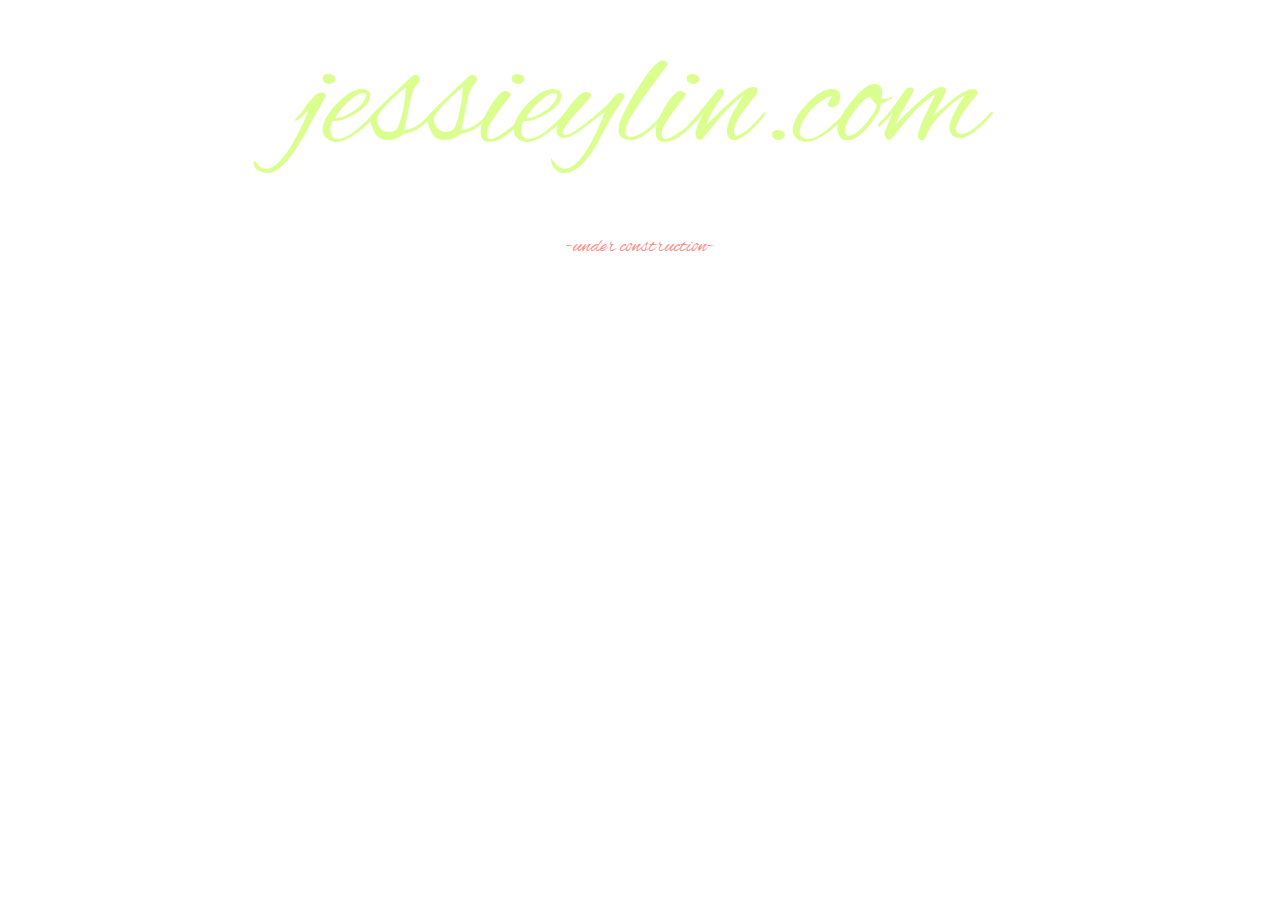
<file: index.html>
<!DOCTYPE html>
<html>
	<head>
		<link href="style.css" rel="Stylesheet" type="text/css" />
	</head>

	<body>
		
		<h1>jessieylin.com</h1>

		<p>-under construction-</p>



		<!--<img src="http://m.c.lnkd.licdn.com/mpr/mpr/shrink_200_200/p/1/000/025/36e/083e3f1.jpg" />
		<p>Aspiring UI/UX designer, leaving the strategy consulting world with an itch to create and act upon insights, and to return to her tech roots.</p>

		<p>Start-up junkie: molded at a experimental college (Olin), refined at a VC-backed biotech (On-Q-ity), and polished at an upstart consulting firm (Scientia Adv).</p>-->
	</body>
</html>
</file>
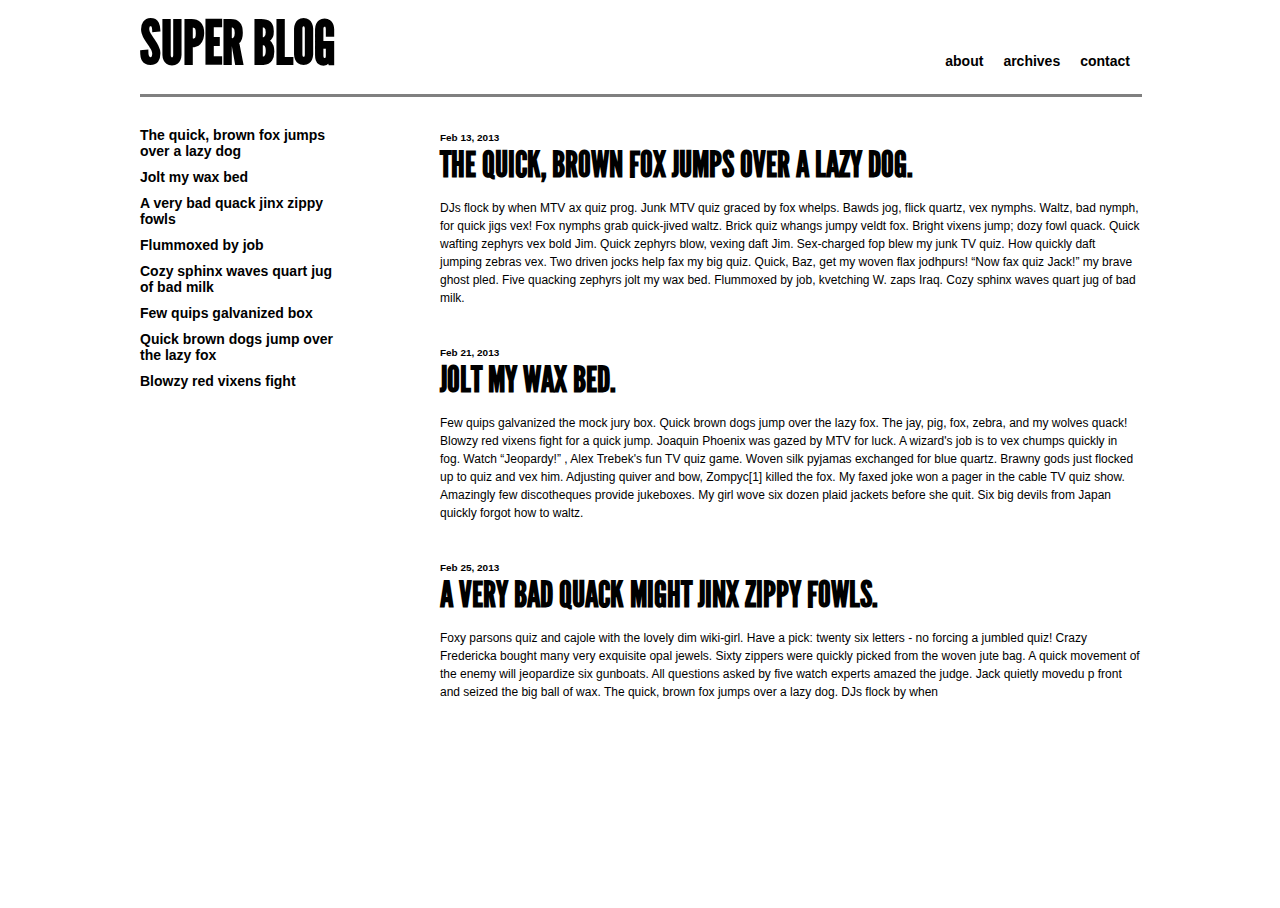
<file: blog/index.html>
<!--Prework: HTML for Blog-->
<!DOCTYPE html>
<html>
<head>
	<link href = "style.css" rel = "Stylesheet" type = "text/css"/>
	<meta name="viewport" content="width=device-width">
</head>

<body>
	<header>
		<h1 id = "title">Super Blog</h1>

		<ul id = "nav" class = "link">
			<li><a href="">contact</a></li>
			<li><a href="">archives</a></li>
			<li><a href="">about</a></li>
		</ul>
	</header>

<hr noshade size=3 width="100%" style="margin-bottom:30px">

<ul class = "sidebar link"> 
	<li><a href="">The quick, brown fox jumps over a lazy dog</a></li>
	<li><a href="">Jolt my wax bed</a></li>
	<li><a href="">A very bad quack jinx zippy fowls</a></li>
	<li><a href="">Flummoxed by job</a></li>
	<li><a href="">Cozy sphinx waves quart jug of bad milk</a></li>
	<li><a href="">Few quips galvanized box</a></li>
	<li><a href="">Quick brown dogs jump over the lazy fox</a></li>
	<li><a href="">Blowzy red vixens fight</a></li>
</ul>

<section id="article-list">
	<article class="post">
		<h5 class="date">Feb 13, 2013</h5>
		<h2 class="post-title">The quick, brown fox jumps over a lazy dog.</h2>
		<p>DJs flock by when MTV ax quiz prog. Junk MTV quiz graced by fox whelps. Bawds jog, flick quartz, vex nymphs. Waltz, bad nymph, for quick jigs vex! Fox nymphs grab quick-jived waltz. Brick quiz whangs jumpy veldt fox. Bright vixens jump; dozy fowl quack. Quick wafting zephyrs vex bold Jim. Quick zephyrs blow, vexing daft Jim. Sex-charged fop blew my junk TV quiz. How quickly daft jumping zebras vex. Two driven jocks help fax my big quiz. Quick, Baz, get my woven flax jodhpurs! &ldquo;Now fax quiz Jack!&rdquo; my brave ghost pled. Five quacking zephyrs jolt my wax bed. Flummoxed by job, kvetching W. zaps Iraq. Cozy sphinx waves quart jug of bad milk.</p>
	</article>

	<article class="post">
		<h5 class="date">Feb 21, 2013</h5>
		<h2 class="post-title">Jolt my wax bed.</h2>
		<p>Few quips galvanized the mock jury box. Quick brown dogs jump over the lazy fox. The jay, pig, fox, zebra, and my wolves quack! Blowzy red vixens fight for a quick jump. Joaquin Phoenix was gazed by MTV for luck. A wizard&#39;s job is to vex chumps quickly in fog. Watch &ldquo;Jeopardy!&rdquo; , Alex Trebek&#39;s fun TV quiz game. Woven silk pyjamas exchanged for blue quartz. Brawny gods just flocked up to quiz and vex him. Adjusting quiver and bow, Zompyc[1] killed the fox. My faxed joke won a pager in the cable TV quiz show. Amazingly few discotheques provide jukeboxes. My girl wove six dozen plaid jackets before she quit. Six big devils from Japan quickly forgot how to waltz.</p>
	</article>

	<article class="post">
		<h5 class="date">Feb 25, 2013</h5>
		<h2 class="post-title">A very bad quack might jinx zippy fowls.</h2>
		<p>Foxy parsons quiz and cajole with the lovely dim wiki-girl. Have a pick: twenty six letters - no forcing a jumbled quiz! Crazy Fredericka bought many very exquisite opal jewels. Sixty zippers were quickly picked from the woven jute bag. A quick movement of the enemy will jeopardize six gunboats. All questions asked by five watch experts amazed the judge. Jack quietly movedu p front and seized the big ball of wax. The quick, brown fox jumps over a lazy dog. DJs flock by when</p>
	</article>
</section>
</body>
</html>
</file>
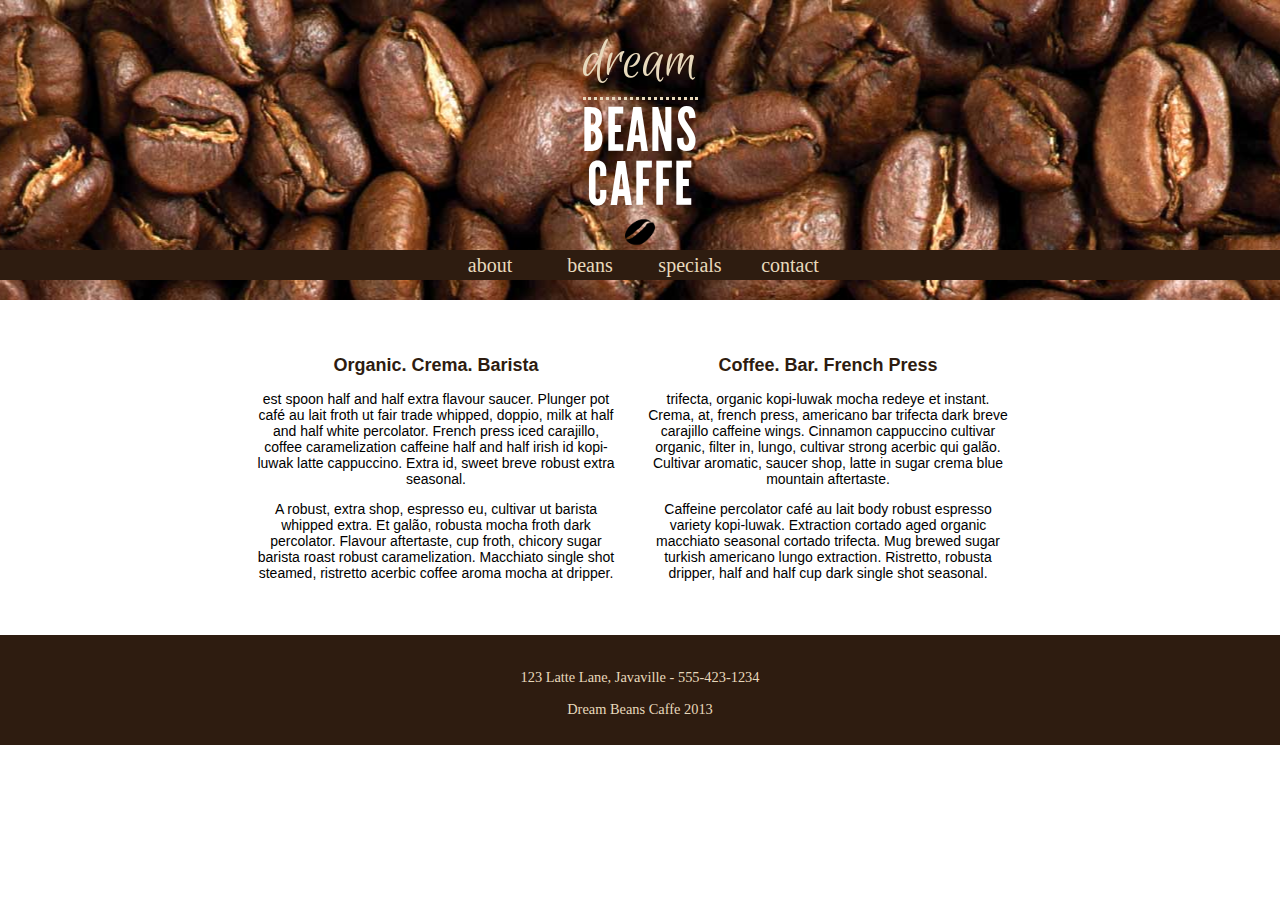
<file: coffee/index.html>
<!--Prework: HTML for Coffee-->
<!DOCTYPE html>
<html>
<head>
	<link href="style.css" rel="Stylesheet" type="text/css" />
	<meta name="viewport" content="width=device-width">
</head>

<body>
	<header>
		<h1 id="title"><span id="dream">dream</span> BEANS CAFFE</h1>
		<img id="icon" src="media/bean.png" style:"width:30px; height:30px">
		<ul id="nav">
			<li><a href="">about</a></li>
			<li><a href="">beans</a></li>
			<li><a href="">specials</a></li>
			<li><a href="">contact</a></li>
		</ul>
	</header>

	<section>
		<article>
			<h2 class="article-title">Organic. Crema. Barista</h2>
			<p>est spoon half and half extra flavour saucer. Plunger pot caf&eacute; au lait froth ut fair trade whipped, doppio, milk at half and half white percolator. French press iced carajillo, coffee caramelization caffeine half and half irish id kopi-luwak latte cappuccino. Extra id, sweet breve robust extra seasonal.</p>
			<p>A robust, extra shop, espresso eu, cultivar ut barista whipped extra. Et gal&atilde;o, robusta mocha froth dark percolator. Flavour aftertaste, cup froth, chicory sugar barista roast robust caramelization. Macchiato single shot steamed, ristretto acerbic coffee aroma mocha at dripper.</p>
		</article>
		
		<article>
			<h2 class="article-title">Coffee. Bar. French Press</h2>
			<p>trifecta, organic kopi-luwak mocha redeye et instant. Crema, at, french press, americano bar trifecta dark breve carajillo caffeine wings. Cinnamon cappuccino cultivar organic, filter in, lungo, cultivar strong acerbic qui gal&atilde;o. Cultivar aromatic, saucer shop, latte in sugar crema blue mountain aftertaste.</p>

			<p>Caffeine percolator caf&eacute; au lait body robust espresso variety kopi-luwak. Extraction cortado aged organic macchiato seasonal cortado trifecta. Mug brewed sugar turkish americano lungo extraction. Ristretto, robusta dripper, half and half cup dark single shot seasonal.</p>
		</article>
	</section>

	<footer>
		<p>123 Latte Lane, Javaville - 555-423-1234</p>
		<p>Dream Beans Caffe 2013</p>
	</footer>
</body>
</html>
</file>
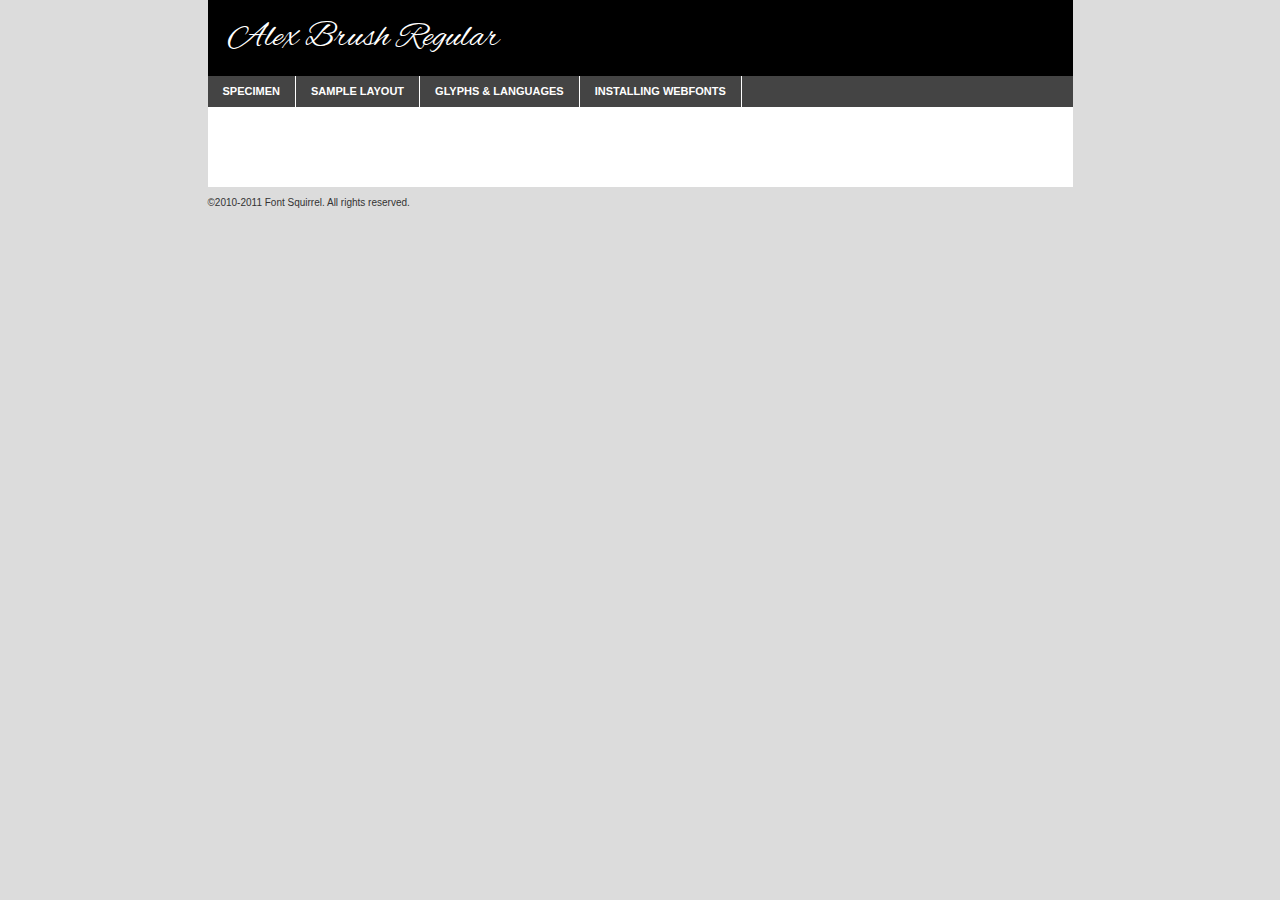
<file: type/alexbrush-regular-demo.html>
<!DOCTYPE html PUBLIC "-//W3C//DTD XHTML 1.0 Transitional//EN"
	"http://www.w3.org/TR/xhtml1/DTD/xhtml1-transitional.dtd">

<html xmlns="http://www.w3.org/1999/xhtml" xml:lang="en" lang="en">
<head>
	<meta http-equiv="Content-Type" content="text/html; charset=utf-8" />
	<script src="http://ajax.googleapis.com/ajax/libs/jquery/1.7.2/jquery.min.js" type="text/javascript" charset="utf-8"></script>
	<script src="specimen_files/easytabs.js" type="text/javascript" charset="utf-8"></script>
	<link rel="stylesheet" href="specimen_files/specimen_stylesheet.css" type="text/css" charset="utf-8" />
	<link rel="stylesheet" href="stylesheet.css" type="text/css" charset="utf-8" />

	<style type="text/css">
					body{
				font-family: 'alex_brushregular';
							}
		</style>

	<title>Alex Brush Regular Specimen</title>
	
	
	<script type="text/javascript" charset="utf-8">
		$(document).ready(function() {
			$('#container').easyTabs({defaultContent:1});
		});
	</script>
</head>

<body>
<div id="container">
	<div id="header">
		Alex Brush Regular	</div>
	<ul class="tabs">
		<li><a href="#specimen">Specimen</a></li>
		<li><a href="#layout">Sample Layout</a></li>
				<li><a href="#glyphs">Glyphs &amp; Languages</a></li>
		<li><a href="#installing">Installing Webfonts</a></li>
		
	</ul>
	
	<div id="main_content">

		
			<div id="specimen">
		
				<div class="section">
					<div class="grid12 firstcol">
						<div class="huge">AaBb</div>
					</div>
				</div>
		
				<div class="section">
					<div class="glyph_range">A&#x200B;B&#x200b;C&#x200b;D&#x200b;E&#x200b;F&#x200b;G&#x200b;H&#x200b;I&#x200b;J&#x200b;K&#x200b;L&#x200b;M&#x200b;N&#x200b;O&#x200b;P&#x200b;Q&#x200b;R&#x200b;S&#x200b;T&#x200b;U&#x200b;V&#x200b;W&#x200b;X&#x200b;Y&#x200b;Z&#x200b;a&#x200b;b&#x200b;c&#x200b;d&#x200b;e&#x200b;f&#x200b;g&#x200b;h&#x200b;i&#x200b;j&#x200b;k&#x200b;l&#x200b;m&#x200b;n&#x200b;o&#x200b;p&#x200b;q&#x200b;r&#x200b;s&#x200b;t&#x200b;u&#x200b;v&#x200b;w&#x200b;x&#x200b;y&#x200b;z&#x200b;1&#x200b;2&#x200b;3&#x200b;4&#x200b;5&#x200b;6&#x200b;7&#x200b;8&#x200b;9&#x200b;0&#x200b;&amp;&#x200b;.&#x200b;,&#x200b;?&#x200b;!&#x200b;&#64;&#x200b;(&#x200b;)&#x200b;#&#x200b;$&#x200b;%&#x200b;*&#x200b;+&#x200b;-&#x200b;=&#x200b;:&#x200b;;</div>
				</div>
				<div class="section">
					<div class="grid12 firstcol">
						<table class="sample_table">
							<tr><td>10</td><td class="size10">abcdefghijklmnopqrstuvwxyzABCDEFGHIJKLMNOPQRSTUVWXYZ0123456789abcdefghijklmnopqrstuvwxyzABCDEFGHIJKLMNOPQRSTUVWXYZ0123456789abcdefghijklmnopqrstuvwxyzABCDEFGHIJKLMNOPQRSTUVWXYZ</td></tr>
							<tr><td>11</td><td class="size11">abcdefghijklmnopqrstuvwxyzABCDEFGHIJKLMNOPQRSTUVWXYZ0123456789abcdefghijklmnopqrstuvwxyzABCDEFGHIJKLMNOPQRSTUVWXYZ0123456789abcdefghijklmnopqrstuvwxyzABCDEFGHIJKLMNOPQRSTUVWXYZ</td></tr>
							<tr><td>12</td><td class="size12">abcdefghijklmnopqrstuvwxyzABCDEFGHIJKLMNOPQRSTUVWXYZ0123456789abcdefghijklmnopqrstuvwxyzABCDEFGHIJKLMNOPQRSTUVWXYZ0123456789abcdefghijklmnopqrstuvwxyzABCDEFGHIJKLMNOPQRSTUVWXYZ</td></tr>
							<tr><td>13</td><td class="size13">abcdefghijklmnopqrstuvwxyzABCDEFGHIJKLMNOPQRSTUVWXYZ0123456789abcdefghijklmnopqrstuvwxyzABCDEFGHIJKLMNOPQRSTUVWXYZ0123456789abcdefghijklmnopqrstuvwxyzABCDEFGHIJKLMNOPQRSTUVWXYZ</td></tr>
							<tr><td>14</td><td class="size14">abcdefghijklmnopqrstuvwxyzABCDEFGHIJKLMNOPQRSTUVWXYZ0123456789abcdefghijklmnopqrstuvwxyzABCDEFGHIJKLMNOPQRSTUVWXYZ0123456789abcdefghijklmnopqrstuvwxyzABCDEFGHIJKLMNOPQRSTUVWXYZ</td></tr>
							<tr><td>16</td><td class="size16">abcdefghijklmnopqrstuvwxyzABCDEFGHIJKLMNOPQRSTUVWXYZ0123456789abcdefghijklmnopqrstuvwxyzABCDEFGHIJKLMNOPQRSTUVWXYZ</td></tr>
							<tr><td>18</td><td class="size18">abcdefghijklmnopqrstuvwxyzABCDEFGHIJKLMNOPQRSTUVWXYZ0123456789abcdefghijklmnopqrstuvwxyzABCDEFGHIJKLMNOPQRSTUVWXYZ</td></tr>
							<tr><td>20</td><td class="size20">abcdefghijklmnopqrstuvwxyzABCDEFGHIJKLMNOPQRSTUVWXYZ0123456789abcdefghijklmnopqrstuvwxyzABCDEFGHIJKLMNOPQRSTUVWXYZ</td></tr>
							<tr><td>24</td><td class="size24">abcdefghijklmnopqrstuvwxyzABCDEFGHIJKLMNOPQRSTUVWXYZ0123456789abcdefghijklmnopqrstuvwxyzABCDEFGHIJKLMNOPQRSTUVWXYZ</td></tr>
							<tr><td>30</td><td class="size30">abcdefghijklmnopqrstuvwxyzABCDEFGHIJKLMNOPQRSTUVWXYZ0123456789abcdefghijklmnopqrstuvwxyzABCDEFGHIJKLMNOPQRSTUVWXYZ</td></tr>
							<tr><td>36</td><td class="size36">abcdefghijklmnopqrstuvwxyzABCDEFGHIJKLMNOPQRSTUVWXYZ0123456789abcdefghijklmnopqrstuvwxyzABCDEFGHIJKLMNOPQRSTUVWXYZ</td></tr>
							<tr><td>48</td><td class="size48">abcdefghijklmnopqrstuvwxyzABCDEFGHIJKLMNOPQRSTUVWXYZ0123456789abcdefghijklmnopqrstuvwxyzABCDEFGHIJKLMNOPQRSTUVWXYZ</td></tr>
							<tr><td>60</td><td class="size60">abcdefghijklmnopqrstuvwxyzABCDEFGHIJKLMNOPQRSTUVWXYZ0123456789abcdefghijklmnopqrstuvwxyzABCDEFGHIJKLMNOPQRSTUVWXYZ</td></tr>
							<tr><td>72</td><td class="size72">abcdefghijklmnopqrstuvwxyzABCDEFGHIJKLMNOPQRSTUVWXYZ0123456789abcdefghijklmnopqrstuvwxyzABCDEFGHIJKLMNOPQRSTUVWXYZ</td></tr>
							<tr><td>90</td><td class="size90">abcdefghijklmnopqrstuvwxyzABCDEFGHIJKLMNOPQRSTUVWXYZ0123456789abcdefghijklmnopqrstuvwxyzABCDEFGHIJKLMNOPQRSTUVWXYZ</td></tr>
						</table>
				
					</div>
			
				</div>
		
		
		
								<div class="section" id="bodycomparison">


										<div id="xheight">
				<div class="fontbody">&#x25FC;&#x25FC;&#x25FC;&#x25FC;&#x25FC;&#x25FC;&#x25FC;&#x25FC;&#x25FC;&#x25FC;&#x25FC;&#x25FC;&#x25FC;&#x25FC;&#x25FC;&#x25FC;&#x25FC;&#x25FC;&#x25FC;&#x25FC;&#x25FC;&#x25FC;&#x25FC;&#x25FC;&#x25FC;&#x25FC;&#x25FC;&#x25FC;&#x25FC;&#x25FC;&#x25FC;&#x25FC;&#x25FC;&#x25FC;&#x25FC;&#x25FC;&#x25FC;&#x25FC;&#x25FC;&#x25FC;&#x25FC;&#x25FC;&#x25FC;&#x25FC;&#x25FC;&#x25FC;&#x25FC;&#x25FC;&#x25FC;&#x25FC;&#x25FC;&#x25FC;&#x25FC;&#x25FC;&#x25FC;&#x25FC;&#x25FC;&#x25FC;&#x25FC;&#x25FC;&#x25FC;&#x25FC;&#x25FC;&#x25FC;&#x25FC;&#x25FC;&#x25FC;&#x25FC;&#x25FC;&#x25FC;&#x25FC;&#x25FC;&#x25FC;&#x25FC;&#x25FC;&#x25FC;&#x25FC;&#x25FC;&#x25FC;&#x25FC;&#x25FC;&#x25FC;&#x25FC;&#x25FC;&#x25FC;&#x25FC;&#x25FC;&#x25FC;&#x25FC;&#x25FC;&#x25FC;&#x25FC;&#x25FC;&#x25FC;&#x25FC;&#x25FC;&#x25FC;&#x25FC;&#x25FC;body</div><div class="arialbody">body</div><div class="verdanabody">body</div><div class="georgiabody">body</div></div>
										<div class="fontbody" style="z-index:1">
											body<span>Alex Brush Regular</span>
										</div>
										<div class="arialbody" style="z-index:1">
											body<span>Arial</span>
										</div>
										<div class="verdanabody" style="z-index:1">
											body<span>Verdana</span>
										</div>
										<div class="georgiabody" style="z-index:1">
											body<span>Georgia</span>
										</div>



								</div>
		
		
				<div class="section psample psample_row1" id="">
					
					<div class="grid2 firstcol">
						<p class="size10"><span>10.</span>Aenean lacinia bibendum nulla sed consectetur. Fusce dapibus, tellus ac cursus commodo, tortor mauris condimentum nibh, ut fermentum massa justo sit amet risus. Nullam id dolor id nibh ultricies vehicula ut id elit. Cum sociis natoque penatibus et magnis dis parturient montes, nascetur ridiculus mus. Nulla vitae elit libero, a pharetra augue.</p>
			
					</div>
					<div class="grid3">
						<p class="size11"><span>11.</span>Aenean lacinia bibendum nulla sed consectetur. Fusce dapibus, tellus ac cursus commodo, tortor mauris condimentum nibh, ut fermentum massa justo sit amet risus. Nullam id dolor id nibh ultricies vehicula ut id elit. Cum sociis natoque penatibus et magnis dis parturient montes, nascetur ridiculus mus. Nulla vitae elit libero, a pharetra augue.</p>
			
					</div>
					<div class="grid3">
						<p class="size12"><span>12.</span>Aenean lacinia bibendum nulla sed consectetur. Fusce dapibus, tellus ac cursus commodo, tortor mauris condimentum nibh, ut fermentum massa justo sit amet risus. Nullam id dolor id nibh ultricies vehicula ut id elit. Cum sociis natoque penatibus et magnis dis parturient montes, nascetur ridiculus mus. Nulla vitae elit libero, a pharetra augue.</p>
			
					</div>
					<div class="grid4">
						<p class="size13"><span>13.</span>Aenean lacinia bibendum nulla sed consectetur. Fusce dapibus, tellus ac cursus commodo, tortor mauris condimentum nibh, ut fermentum massa justo sit amet risus. Nullam id dolor id nibh ultricies vehicula ut id elit. Cum sociis natoque penatibus et magnis dis parturient montes, nascetur ridiculus mus. Nulla vitae elit libero, a pharetra augue.</p>
			
					</div>
					<div class="white_blend"></div>
					
				</div>
				<div class="section psample psample_row2" id="">
					<div class="grid3 firstcol">
						<p class="size14"><span>14.</span>Aenean lacinia bibendum nulla sed consectetur. Fusce dapibus, tellus ac cursus commodo, tortor mauris condimentum nibh, ut fermentum massa justo sit amet risus. Nullam id dolor id nibh ultricies vehicula ut id elit. Cum sociis natoque penatibus et magnis dis parturient montes, nascetur ridiculus mus. Nulla vitae elit libero, a pharetra augue.</p>
			
					</div>
					<div class="grid4">
						<p class="size16"><span>16.</span>Aenean lacinia bibendum nulla sed consectetur. Fusce dapibus, tellus ac cursus commodo, tortor mauris condimentum nibh, ut fermentum massa justo sit amet risus. Nullam id dolor id nibh ultricies vehicula ut id elit. Cum sociis natoque penatibus et magnis dis parturient montes, nascetur ridiculus mus. Nulla vitae elit libero, a pharetra augue.</p>
			
					</div>
					<div class="grid5">
						<p class="size18"><span>18.</span>Aenean lacinia bibendum nulla sed consectetur. Fusce dapibus, tellus ac cursus commodo, tortor mauris condimentum nibh, ut fermentum massa justo sit amet risus. Nullam id dolor id nibh ultricies vehicula ut id elit. Cum sociis natoque penatibus et magnis dis parturient montes, nascetur ridiculus mus. Nulla vitae elit libero, a pharetra augue.</p>
			
					</div>

					<div class="white_blend"></div>

				</div>
				
				<div class="section psample psample_row3" id="">
					<div class="grid5 firstcol">
						<p class="size20"><span>20.</span>Aenean lacinia bibendum nulla sed consectetur. Fusce dapibus, tellus ac cursus commodo, tortor mauris condimentum nibh, ut fermentum massa justo sit amet risus. Nullam id dolor id nibh ultricies vehicula ut id elit. Cum sociis natoque penatibus et magnis dis parturient montes, nascetur ridiculus mus. Nulla vitae elit libero, a pharetra augue.</p>
					</div>
					<div class="grid7">
						<p class="size24"><span>24.</span>Aenean lacinia bibendum nulla sed consectetur. Fusce dapibus, tellus ac cursus commodo, tortor mauris condimentum nibh, ut fermentum massa justo sit amet risus. Nullam id dolor id nibh ultricies vehicula ut id elit. Cum sociis natoque penatibus et magnis dis parturient montes, nascetur ridiculus mus. Nulla vitae elit libero, a pharetra augue.</p>
					</div>
					
					<div class="white_blend"></div>
					
				</div>
				
				<div class="section psample psample_row4" id="">
					<div class="grid12 firstcol">
						<p class="size30"><span>30.</span>Aenean lacinia bibendum nulla sed consectetur. Fusce dapibus, tellus ac cursus commodo, tortor mauris condimentum nibh, ut fermentum massa justo sit amet risus. Nullam id dolor id nibh ultricies vehicula ut id elit. Cum sociis natoque penatibus et magnis dis parturient montes, nascetur ridiculus mus. Nulla vitae elit libero, a pharetra augue.</p>
					</div>
					<div class="white_blend"></div>
					
				</div>
				
				
				
				<div class="section psample psample_row1 fullreverse">
					<div class="grid2 firstcol">
						<p class="size10"><span>10.</span>Aenean lacinia bibendum nulla sed consectetur. Fusce dapibus, tellus ac cursus commodo, tortor mauris condimentum nibh, ut fermentum massa justo sit amet risus. Nullam id dolor id nibh ultricies vehicula ut id elit. Cum sociis natoque penatibus et magnis dis parturient montes, nascetur ridiculus mus. Nulla vitae elit libero, a pharetra augue.</p>
			
					</div>
					<div class="grid3">
						<p class="size11"><span>11.</span>Aenean lacinia bibendum nulla sed consectetur. Fusce dapibus, tellus ac cursus commodo, tortor mauris condimentum nibh, ut fermentum massa justo sit amet risus. Nullam id dolor id nibh ultricies vehicula ut id elit. Cum sociis natoque penatibus et magnis dis parturient montes, nascetur ridiculus mus. Nulla vitae elit libero, a pharetra augue.</p>
			
					</div>
					<div class="grid3">
						<p class="size12"><span>12.</span>Aenean lacinia bibendum nulla sed consectetur. Fusce dapibus, tellus ac cursus commodo, tortor mauris condimentum nibh, ut fermentum massa justo sit amet risus. Nullam id dolor id nibh ultricies vehicula ut id elit. Cum sociis natoque penatibus et magnis dis parturient montes, nascetur ridiculus mus. Nulla vitae elit libero, a pharetra augue.</p>
			
					</div>
					<div class="grid4">
						<p class="size13"><span>13.</span>Aenean lacinia bibendum nulla sed consectetur. Fusce dapibus, tellus ac cursus commodo, tortor mauris condimentum nibh, ut fermentum massa justo sit amet risus. Nullam id dolor id nibh ultricies vehicula ut id elit. Cum sociis natoque penatibus et magnis dis parturient montes, nascetur ridiculus mus. Nulla vitae elit libero, a pharetra augue.</p>
			
					</div>
					<div class="black_blend"></div>
					
				</div>
				
				<div class="section psample psample_row2 fullreverse">
					<div class="grid3 firstcol">
						<p class="size14"><span>14.</span>Aenean lacinia bibendum nulla sed consectetur. Fusce dapibus, tellus ac cursus commodo, tortor mauris condimentum nibh, ut fermentum massa justo sit amet risus. Nullam id dolor id nibh ultricies vehicula ut id elit. Cum sociis natoque penatibus et magnis dis parturient montes, nascetur ridiculus mus. Nulla vitae elit libero, a pharetra augue.</p>
			
					</div>
					<div class="grid4">
						<p class="size16"><span>16.</span>Aenean lacinia bibendum nulla sed consectetur. Fusce dapibus, tellus ac cursus commodo, tortor mauris condimentum nibh, ut fermentum massa justo sit amet risus. Nullam id dolor id nibh ultricies vehicula ut id elit. Cum sociis natoque penatibus et magnis dis parturient montes, nascetur ridiculus mus. Nulla vitae elit libero, a pharetra augue.</p>
			
					</div>
					<div class="grid5">
						<p class="size18"><span>18.</span>Aenean lacinia bibendum nulla sed consectetur. Fusce dapibus, tellus ac cursus commodo, tortor mauris condimentum nibh, ut fermentum massa justo sit amet risus. Nullam id dolor id nibh ultricies vehicula ut id elit. Cum sociis natoque penatibus et magnis dis parturient montes, nascetur ridiculus mus. Nulla vitae elit libero, a pharetra augue.</p>
			
					</div>
					<div class="black_blend"></div>

				</div>
				
				<div class="section psample fullreverse psample_row3" id="">
					<div class="grid5 firstcol">
						<p class="size20"><span>20.</span>Aenean lacinia bibendum nulla sed consectetur. Fusce dapibus, tellus ac cursus commodo, tortor mauris condimentum nibh, ut fermentum massa justo sit amet risus. Nullam id dolor id nibh ultricies vehicula ut id elit. Cum sociis natoque penatibus et magnis dis parturient montes, nascetur ridiculus mus. Nulla vitae elit libero, a pharetra augue.</p>
					</div>
					<div class="grid7">
						<p class="size24"><span>24.</span>Aenean lacinia bibendum nulla sed consectetur. Fusce dapibus, tellus ac cursus commodo, tortor mauris condimentum nibh, ut fermentum massa justo sit amet risus. Nullam id dolor id nibh ultricies vehicula ut id elit. Cum sociis natoque penatibus et magnis dis parturient montes, nascetur ridiculus mus. Nulla vitae elit libero, a pharetra augue.</p>
					</div>
					
					<div class="black_blend"></div>
					
				</div>
				
				<div class="section psample fullreverse psample_row4" id="" style="border-bottom: 20px #000 solid;">
					<div class="grid12 firstcol">
						<p class="size30"><span>30.</span>Aenean lacinia bibendum nulla sed consectetur. Fusce dapibus, tellus ac cursus commodo, tortor mauris condimentum nibh, ut fermentum massa justo sit amet risus. Nullam id dolor id nibh ultricies vehicula ut id elit. Cum sociis natoque penatibus et magnis dis parturient montes, nascetur ridiculus mus. Nulla vitae elit libero, a pharetra augue.</p>
					</div>
					<div class="black_blend"></div>
					
				</div>
				
				
				
				
			</div>
			
			<div id="layout">
				
				<div class="section">
					
					<div class="grid12 firstcol">
						<h1>Lorem Ipsum Dolor</h1>
						<h2>Etiam porta sem malesuada magna mollis euismod</h2>
						
						<p class="byline">By <a href="#link">Aenean Lacinia</a></p>
					</div>
				</div>
				<div class="section">
					<div class="grid8 firstcol">
						<p class="large">Donec sed odio dui. Morbi leo risus, porta ac consectetur ac, vestibulum at eros. Fusce dapibus, tellus ac cursus commodo, tortor mauris condimentum nibh, ut fermentum massa justo sit amet risus. </p>

						
						<h3>Pellentesque ornare sem</h3>

						<p>Maecenas sed diam eget risus varius blandit sit amet non magna. Maecenas faucibus mollis interdum. Donec ullamcorper nulla non metus auctor fringilla. Nullam id dolor id nibh ultricies vehicula ut id elit. Nullam id dolor id nibh ultricies vehicula ut id elit. </p>

						<p>Aenean eu leo quam. Pellentesque ornare sem lacinia quam venenatis vestibulum. Lorem ipsum dolor sit amet, consectetur adipiscing elit. Cum sociis natoque penatibus et magnis dis parturient montes, nascetur ridiculus mus. </p>

						<p>Nulla vitae elit libero, a pharetra augue. Praesent commodo cursus magna, vel scelerisque nisl consectetur et. Aenean lacinia bibendum nulla sed consectetur. </p>

						<p>Nullam quis risus eget urna mollis ornare vel eu leo. Nullam quis risus eget urna mollis ornare vel eu leo. Maecenas sed diam eget risus varius blandit sit amet non magna. Donec ullamcorper nulla non metus auctor fringilla. </p>

						<h3>Cras mattis consectetur</h3>

						<p>Aenean eu leo quam. Pellentesque ornare sem lacinia quam venenatis vestibulum. Aenean lacinia bibendum nulla sed consectetur. Integer posuere erat a ante venenatis dapibus posuere velit aliquet. Cras mattis consectetur purus sit amet fermentum. </p>

						<p>Nullam id dolor id nibh ultricies vehicula ut id elit. Nullam quis risus eget urna mollis ornare vel eu leo. Cras mattis consectetur purus sit amet fermentum.</p>
					</div>
					
					<div class="grid4 sidebar">
						
						<div class="box reverse">
							<p class="last">Nullam quis risus eget urna mollis ornare vel eu leo. Donec ullamcorper nulla non metus auctor fringilla. Cras mattis consectetur purus sit amet fermentum. Sed posuere consectetur est at lobortis. Lorem ipsum dolor sit amet, consectetur adipiscing elit. </p>
						</div>
						
						<p class="caption">Maecenas sed diam eget risus varius.</p>

						<p>Vestibulum id ligula porta felis euismod semper. Integer posuere erat a ante venenatis dapibus posuere velit aliquet. Vestibulum id ligula porta felis euismod semper. Sed posuere consectetur est at lobortis. Maecenas sed diam eget risus varius blandit sit amet non magna. Fusce dapibus, tellus ac cursus commodo, tortor mauris condimentum nibh, ut fermentum massa justo sit amet risus. </p>

					

						<p>Duis mollis, est non commodo luctus, nisi erat porttitor ligula, eget lacinia odio sem nec elit. Aenean lacinia bibendum nulla sed consectetur. Vivamus sagittis lacus vel augue laoreet rutrum faucibus dolor auctor. Aenean lacinia bibendum nulla sed consectetur. Nullam quis risus eget urna mollis ornare vel eu leo. </p>

						<p>Praesent commodo cursus magna, vel scelerisque nisl consectetur et. Donec ullamcorper nulla non metus auctor fringilla. Maecenas faucibus mollis interdum. Fusce dapibus, tellus ac cursus commodo, tortor mauris condimentum nibh, ut fermentum massa justo sit amet risus. </p>

					</div>
				</div>
				
			</div>


			



		<div id="glyphs">
			<div class="section">
				<div class="grid12 firstcol">
			
				<h1>Language Support</h1>
				<p>The subset of Alex Brush Regular in this kit supports the following languages:<br />
			
					Albanian, Basque, Breton, Chamorro, Danish, Dutch, English, Faroese, Finnish, French, Frisian, Galician, German, Icelandic, Italian, Malagasy, Norwegian, Portuguese, Spanish, Swedish				</p>
				<h1>Glyph Chart</h1>
				<p>The subset of Alex Brush Regular in this kit includes all the glyphs listed below. Unicode entities are included above each glyph to help you insert individual characters into your layout.</p>
				<div id="glyph_chart">
			
																														 <div><p>&amp;#13;</p>&#13;</div>
																				 <div><p>&amp;#32;</p>&#32;</div>
																				 <div><p>&amp;#33;</p>&#33;</div>
																				 <div><p>&amp;#34;</p>&#34;</div>
																				 <div><p>&amp;#35;</p>&#35;</div>
																				 <div><p>&amp;#36;</p>&#36;</div>
																				 <div><p>&amp;#37;</p>&#37;</div>
																				 <div><p>&amp;#38;</p>&#38;</div>
																				 <div><p>&amp;#39;</p>&#39;</div>
																				 <div><p>&amp;#40;</p>&#40;</div>
																				 <div><p>&amp;#41;</p>&#41;</div>
																				 <div><p>&amp;#42;</p>&#42;</div>
																				 <div><p>&amp;#43;</p>&#43;</div>
																				 <div><p>&amp;#44;</p>&#44;</div>
																				 <div><p>&amp;#45;</p>&#45;</div>
																				 <div><p>&amp;#46;</p>&#46;</div>
																				 <div><p>&amp;#47;</p>&#47;</div>
																				 <div><p>&amp;#48;</p>&#48;</div>
																				 <div><p>&amp;#49;</p>&#49;</div>
																				 <div><p>&amp;#50;</p>&#50;</div>
																				 <div><p>&amp;#51;</p>&#51;</div>
																				 <div><p>&amp;#52;</p>&#52;</div>
																				 <div><p>&amp;#53;</p>&#53;</div>
																				 <div><p>&amp;#54;</p>&#54;</div>
																				 <div><p>&amp;#55;</p>&#55;</div>
																				 <div><p>&amp;#56;</p>&#56;</div>
																				 <div><p>&amp;#57;</p>&#57;</div>
																				 <div><p>&amp;#58;</p>&#58;</div>
																				 <div><p>&amp;#59;</p>&#59;</div>
																				 <div><p>&amp;#60;</p>&#60;</div>
																				 <div><p>&amp;#61;</p>&#61;</div>
																				 <div><p>&amp;#62;</p>&#62;</div>
																				 <div><p>&amp;#63;</p>&#63;</div>
																				 <div><p>&amp;#64;</p>&#64;</div>
																				 <div><p>&amp;#65;</p>&#65;</div>
																				 <div><p>&amp;#66;</p>&#66;</div>
																				 <div><p>&amp;#67;</p>&#67;</div>
																				 <div><p>&amp;#68;</p>&#68;</div>
																				 <div><p>&amp;#69;</p>&#69;</div>
																				 <div><p>&amp;#70;</p>&#70;</div>
																				 <div><p>&amp;#71;</p>&#71;</div>
																				 <div><p>&amp;#72;</p>&#72;</div>
																				 <div><p>&amp;#73;</p>&#73;</div>
																				 <div><p>&amp;#74;</p>&#74;</div>
																				 <div><p>&amp;#75;</p>&#75;</div>
																				 <div><p>&amp;#76;</p>&#76;</div>
																				 <div><p>&amp;#77;</p>&#77;</div>
																				 <div><p>&amp;#78;</p>&#78;</div>
																				 <div><p>&amp;#79;</p>&#79;</div>
																				 <div><p>&amp;#80;</p>&#80;</div>
																				 <div><p>&amp;#81;</p>&#81;</div>
																				 <div><p>&amp;#82;</p>&#82;</div>
																				 <div><p>&amp;#83;</p>&#83;</div>
																				 <div><p>&amp;#84;</p>&#84;</div>
																				 <div><p>&amp;#85;</p>&#85;</div>
																				 <div><p>&amp;#86;</p>&#86;</div>
																				 <div><p>&amp;#87;</p>&#87;</div>
																				 <div><p>&amp;#88;</p>&#88;</div>
																				 <div><p>&amp;#89;</p>&#89;</div>
																				 <div><p>&amp;#90;</p>&#90;</div>
																				 <div><p>&amp;#91;</p>&#91;</div>
																				 <div><p>&amp;#92;</p>&#92;</div>
																				 <div><p>&amp;#93;</p>&#93;</div>
																				 <div><p>&amp;#94;</p>&#94;</div>
																				 <div><p>&amp;#95;</p>&#95;</div>
																				 <div><p>&amp;#96;</p>&#96;</div>
																				 <div><p>&amp;#97;</p>&#97;</div>
																				 <div><p>&amp;#98;</p>&#98;</div>
																				 <div><p>&amp;#99;</p>&#99;</div>
																				 <div><p>&amp;#100;</p>&#100;</div>
																				 <div><p>&amp;#101;</p>&#101;</div>
																				 <div><p>&amp;#102;</p>&#102;</div>
																				 <div><p>&amp;#103;</p>&#103;</div>
																				 <div><p>&amp;#104;</p>&#104;</div>
																				 <div><p>&amp;#105;</p>&#105;</div>
																				 <div><p>&amp;#106;</p>&#106;</div>
																				 <div><p>&amp;#107;</p>&#107;</div>
																				 <div><p>&amp;#108;</p>&#108;</div>
																				 <div><p>&amp;#109;</p>&#109;</div>
																				 <div><p>&amp;#110;</p>&#110;</div>
																				 <div><p>&amp;#111;</p>&#111;</div>
																				 <div><p>&amp;#112;</p>&#112;</div>
																				 <div><p>&amp;#113;</p>&#113;</div>
																				 <div><p>&amp;#114;</p>&#114;</div>
																				 <div><p>&amp;#115;</p>&#115;</div>
																				 <div><p>&amp;#116;</p>&#116;</div>
																				 <div><p>&amp;#117;</p>&#117;</div>
																				 <div><p>&amp;#118;</p>&#118;</div>
																				 <div><p>&amp;#119;</p>&#119;</div>
																				 <div><p>&amp;#120;</p>&#120;</div>
																				 <div><p>&amp;#121;</p>&#121;</div>
																				 <div><p>&amp;#122;</p>&#122;</div>
																				 <div><p>&amp;#123;</p>&#123;</div>
																				 <div><p>&amp;#124;</p>&#124;</div>
																				 <div><p>&amp;#125;</p>&#125;</div>
																				 <div><p>&amp;#126;</p>&#126;</div>
																				 <div><p>&amp;#160;</p>&#160;</div>
																				 <div><p>&amp;#161;</p>&#161;</div>
																				 <div><p>&amp;#162;</p>&#162;</div>
																				 <div><p>&amp;#163;</p>&#163;</div>
																				 <div><p>&amp;#164;</p>&#164;</div>
																				 <div><p>&amp;#165;</p>&#165;</div>
																				 <div><p>&amp;#166;</p>&#166;</div>
																				 <div><p>&amp;#167;</p>&#167;</div>
																				 <div><p>&amp;#168;</p>&#168;</div>
																				 <div><p>&amp;#169;</p>&#169;</div>
																				 <div><p>&amp;#170;</p>&#170;</div>
																				 <div><p>&amp;#171;</p>&#171;</div>
																				 <div><p>&amp;#172;</p>&#172;</div>
																				 <div><p>&amp;#173;</p>&#173;</div>
																				 <div><p>&amp;#174;</p>&#174;</div>
																				 <div><p>&amp;#175;</p>&#175;</div>
																				 <div><p>&amp;#176;</p>&#176;</div>
																				 <div><p>&amp;#177;</p>&#177;</div>
																				 <div><p>&amp;#178;</p>&#178;</div>
																				 <div><p>&amp;#179;</p>&#179;</div>
																				 <div><p>&amp;#180;</p>&#180;</div>
																				 <div><p>&amp;#181;</p>&#181;</div>
																				 <div><p>&amp;#182;</p>&#182;</div>
																				 <div><p>&amp;#183;</p>&#183;</div>
																				 <div><p>&amp;#184;</p>&#184;</div>
																				 <div><p>&amp;#185;</p>&#185;</div>
																				 <div><p>&amp;#186;</p>&#186;</div>
																				 <div><p>&amp;#187;</p>&#187;</div>
																				 <div><p>&amp;#188;</p>&#188;</div>
																				 <div><p>&amp;#189;</p>&#189;</div>
																				 <div><p>&amp;#190;</p>&#190;</div>
																				 <div><p>&amp;#191;</p>&#191;</div>
																				 <div><p>&amp;#192;</p>&#192;</div>
																				 <div><p>&amp;#193;</p>&#193;</div>
																				 <div><p>&amp;#194;</p>&#194;</div>
																				 <div><p>&amp;#195;</p>&#195;</div>
																				 <div><p>&amp;#196;</p>&#196;</div>
																				 <div><p>&amp;#197;</p>&#197;</div>
																				 <div><p>&amp;#198;</p>&#198;</div>
																				 <div><p>&amp;#199;</p>&#199;</div>
																				 <div><p>&amp;#200;</p>&#200;</div>
																				 <div><p>&amp;#201;</p>&#201;</div>
																				 <div><p>&amp;#202;</p>&#202;</div>
																				 <div><p>&amp;#203;</p>&#203;</div>
																				 <div><p>&amp;#204;</p>&#204;</div>
																				 <div><p>&amp;#205;</p>&#205;</div>
																				 <div><p>&amp;#206;</p>&#206;</div>
																				 <div><p>&amp;#207;</p>&#207;</div>
																				 <div><p>&amp;#208;</p>&#208;</div>
																				 <div><p>&amp;#209;</p>&#209;</div>
																				 <div><p>&amp;#210;</p>&#210;</div>
																				 <div><p>&amp;#211;</p>&#211;</div>
																				 <div><p>&amp;#212;</p>&#212;</div>
																				 <div><p>&amp;#213;</p>&#213;</div>
																				 <div><p>&amp;#214;</p>&#214;</div>
																				 <div><p>&amp;#215;</p>&#215;</div>
																				 <div><p>&amp;#216;</p>&#216;</div>
																				 <div><p>&amp;#217;</p>&#217;</div>
																				 <div><p>&amp;#218;</p>&#218;</div>
																				 <div><p>&amp;#219;</p>&#219;</div>
																				 <div><p>&amp;#220;</p>&#220;</div>
																				 <div><p>&amp;#221;</p>&#221;</div>
																				 <div><p>&amp;#222;</p>&#222;</div>
																				 <div><p>&amp;#223;</p>&#223;</div>
																				 <div><p>&amp;#224;</p>&#224;</div>
																				 <div><p>&amp;#225;</p>&#225;</div>
																				 <div><p>&amp;#226;</p>&#226;</div>
																				 <div><p>&amp;#227;</p>&#227;</div>
																				 <div><p>&amp;#228;</p>&#228;</div>
																				 <div><p>&amp;#229;</p>&#229;</div>
																				 <div><p>&amp;#230;</p>&#230;</div>
																				 <div><p>&amp;#231;</p>&#231;</div>
																				 <div><p>&amp;#232;</p>&#232;</div>
																				 <div><p>&amp;#233;</p>&#233;</div>
																				 <div><p>&amp;#234;</p>&#234;</div>
																				 <div><p>&amp;#235;</p>&#235;</div>
																				 <div><p>&amp;#236;</p>&#236;</div>
																				 <div><p>&amp;#237;</p>&#237;</div>
																				 <div><p>&amp;#238;</p>&#238;</div>
																				 <div><p>&amp;#239;</p>&#239;</div>
																				 <div><p>&amp;#240;</p>&#240;</div>
																				 <div><p>&amp;#241;</p>&#241;</div>
																				 <div><p>&amp;#242;</p>&#242;</div>
																				 <div><p>&amp;#243;</p>&#243;</div>
																				 <div><p>&amp;#244;</p>&#244;</div>
																				 <div><p>&amp;#245;</p>&#245;</div>
																				 <div><p>&amp;#246;</p>&#246;</div>
																				 <div><p>&amp;#247;</p>&#247;</div>
																				 <div><p>&amp;#248;</p>&#248;</div>
																				 <div><p>&amp;#249;</p>&#249;</div>
																				 <div><p>&amp;#250;</p>&#250;</div>
																				 <div><p>&amp;#251;</p>&#251;</div>
																				 <div><p>&amp;#252;</p>&#252;</div>
																				 <div><p>&amp;#253;</p>&#253;</div>
																				 <div><p>&amp;#254;</p>&#254;</div>
																				 <div><p>&amp;#255;</p>&#255;</div>
																				 <div><p>&amp;#338;</p>&#338;</div>
																				 <div><p>&amp;#339;</p>&#339;</div>
																				 <div><p>&amp;#376;</p>&#376;</div>
																				 <div><p>&amp;#710;</p>&#710;</div>
																				 <div><p>&amp;#732;</p>&#732;</div>
																				 <div><p>&amp;#8192;</p>&#8192;</div>
																				 <div><p>&amp;#8193;</p>&#8193;</div>
																				 <div><p>&amp;#8194;</p>&#8194;</div>
																				 <div><p>&amp;#8195;</p>&#8195;</div>
																				 <div><p>&amp;#8196;</p>&#8196;</div>
																				 <div><p>&amp;#8197;</p>&#8197;</div>
																				 <div><p>&amp;#8198;</p>&#8198;</div>
																				 <div><p>&amp;#8199;</p>&#8199;</div>
																				 <div><p>&amp;#8200;</p>&#8200;</div>
																				 <div><p>&amp;#8201;</p>&#8201;</div>
																				 <div><p>&amp;#8202;</p>&#8202;</div>
																				 <div><p>&amp;#8208;</p>&#8208;</div>
																				 <div><p>&amp;#8209;</p>&#8209;</div>
																				 <div><p>&amp;#8210;</p>&#8210;</div>
																				 <div><p>&amp;#8211;</p>&#8211;</div>
																				 <div><p>&amp;#8212;</p>&#8212;</div>
																				 <div><p>&amp;#8216;</p>&#8216;</div>
																				 <div><p>&amp;#8217;</p>&#8217;</div>
																				 <div><p>&amp;#8218;</p>&#8218;</div>
																				 <div><p>&amp;#8220;</p>&#8220;</div>
																				 <div><p>&amp;#8221;</p>&#8221;</div>
																				 <div><p>&amp;#8222;</p>&#8222;</div>
																				 <div><p>&amp;#8226;</p>&#8226;</div>
																				 <div><p>&amp;#8230;</p>&#8230;</div>
																				 <div><p>&amp;#8239;</p>&#8239;</div>
																				 <div><p>&amp;#8249;</p>&#8249;</div>
																				 <div><p>&amp;#8250;</p>&#8250;</div>
																				 <div><p>&amp;#8287;</p>&#8287;</div>
																				 <div><p>&amp;#8364;</p>&#8364;</div>
																				 <div><p>&amp;#8482;</p>&#8482;</div>
																				 <div><p>&amp;#9724;</p>&#9724;</div>
																				 <div><p>&amp;#64257;</p>&#64257;</div>
																				 <div><p>&amp;#64258;</p>&#64258;</div>
																												</div>	
				</div>
		
		
			</div>
		</div>
		
		
		<div id="specs">
			
		</div>
	
		<div id="installing">
			<div class="section">
				<div class="grid7 firstcol">
					<h1>Installing Webfonts</h1>
					
					<p>Webfonts are supported by all major browser platforms but not all in the same way. There are currently four different font formats that must be included in order to target all browsers. This includes TTF, WOFF, EOT and SVG.</p>
					
					<h2>1. Upload your webfonts</h2>
					<p>You must upload your webfont kit to your website. They should be in or near the same directory as your CSS files.</p>
					
					<h2>2. Include the webfont stylesheet</h2>
					<p>A special CSS @font-face declaration helps the various browsers select the appropriate font it needs without causing you a bunch of headaches. Learn more about this syntax by reading the <a href="http://www.fontspring.com/blog/further-hardening-of-the-bulletproof-syntax">Fontspring blog post</a> about it. The code for it is as follows:</p>


<code>
@font-face{ 
	font-family: 'MyWebFont';
	src: url('WebFont.eot');
	src: url('WebFont.eot?#iefix') format('embedded-opentype'),
	     url('WebFont.woff') format('woff'),
	     url('WebFont.ttf') format('truetype'),
	     url('WebFont.svg#webfont') format('svg');
}
</code>

	<p>We've already gone ahead and generated the code for you. All you have to do is link to the stylesheet in your HTML, like this:</p>
	<code>&lt;link rel=&quot;stylesheet&quot; href=&quot;stylesheet.css&quot; type=&quot;text/css&quot; charset=&quot;utf-8&quot; /&gt;</code>

					<h2>3. Modify your own stylesheet</h2>
					<p>To take advantage of your new fonts, you must tell your stylesheet to use them. Look at the original @font-face declaration above and find the property called "font-family." The name linked there will be what you use to reference the font. Prepend that webfont name to the font stack in the "font-family" property, inside the selector you want to change. For example:</p>
<code>p { font-family: 'WebFont', Arial, sans-serif; }</code>

<h2>4. Test</h2>
<p>Getting webfonts to work cross-browser <em>can</em> be tricky. Use the information in the sidebar to help you if you find that fonts aren't loading in a particular browser.</p>
				</div>
				
				<div class="grid5 sidebar">
					<div class="box">
						<h2>Troubleshooting<br />Font-Face Problems</h2>
						<p>Having trouble getting your webfonts to load in your new website? Here are some tips to sort out what might be the problem.</p>

						<h3>Fonts not showing in any browser</h3>

						<p>This sounds like you need to work on the plumbing. You either did not upload the fonts to the correct directory, or you did not link the fonts properly in the CSS. If you've confirmed that all this is correct and you still have a problem, take a look at your .htaccess file and see if requests are getting intercepted.</p>

						<h3>Fonts not loading in iPhone or iPad</h3>

						<p>The most common problem here is that you are serving the fonts from an IIS server. IIS refuses to serve files that have unknown MIME types. If that is the case, you must set the MIME type for SVG to "image/svg+xml" in the server settings. Follow these instructions from Microsoft if you need help.</p>

						<h3>Fonts not loading in Firefox</h3>

						<p>The primary reason for this failure? You are still using a version Firefox older than 3.5. So upgrade already! If that isn't it, then you are very likely serving fonts from a different domain. Firefox requires that all font assets be served from the same domain. Lastly it is possible that you need to add WOFF to your list of MIME types (if you are serving via IIS.)</p>

						<h3>Fonts not loading in IE</h3>

						<p>Are you looking at Internet Explorer on an actual Windows machine or are you cheating by using a service like Adobe BrowserLab? Many of these screenshot services do not render @font-face for IE. Best to test it on a real machine.</p>

						<h3>Fonts not loading in IE9</h3>

						<p>IE9, like Firefox, requires that fonts be served from the same domain as the website. Make sure that is the case.</p>
					</div>
				</div>
			</div>
			
		</div>
	
	</div>
	<div id="footer">
		<p>&copy;2010-2011 Font Squirrel. All rights reserved.</p>
	</div>
</div>
</body>
</html>
</file>
<file: style.css>
/*Style sheet for jessieylin.com*/

@font-face {
    font-family: "alexbrush-regular";
    src: url("type/alexbrush-regular-webfont.eot");
    src: url("type/alexbrush-regular-webfont.eot?#iefix") format("embedded-opentype"),
         url("type/alexbrush-regular-webfont.woff") format("woff"),
         url("type/alexbrush-regular-webfont.ttf") format("truetype"),
         url("type/alexbrush-regular-webfont.svg#roboto_condensedlight") format("svg");
    font-weight: normal;
    font-style: normal;
}

html {
	height:100%;
	margin: 0;
	padding: 0;
}

body {
	/*background-image: url("media/CroppedBkgrd.jpg");
	background-repeat: no-repeat;
	background-position: center top;
	height: 300px;
	width: 100%;
	overflow-x: hidden;*/
	text-align: center;
	font-family: "alexbrush-regular";
}
h1 {
	font-size: 10em;
	width: 75%;
	margin: 0 auto;
	color: #DAFF8E;
	font-weight: lighter;
}

p{
	font-size: 1.4em;
	color: #FF8B86;
}
</file>
<file: blog/style.css>
/*Lab 0: Style sheet for Blog*/
@font-face {
	font-family: "LeagueGothic-Regular";
	src: url("type/LeagueGothic-Regular.otf");
}

html {height:100%;}
body {
	font-family: Helvetica, Arial, sans-serif;
	font-size: 12px;
	height:100%;
	width: 90%;
	max-width: 1000px;
	margin-right: auto;
	margin-left: auto;
}

header {
	width: 100%;
	height:80px;
}

p {
	line-height: 1.5em;
}

.clearfix:after {
   content: " "; /* Older browser do not support empty content */
   visibility: hidden;
   display: block;
   height: 0;
   clear: both;
}

ul.link {
	font-weight: bold;
	font-size: 14px;
	font-family: Helvetica, Arial, sans-serif;
}

ul.link a {
	text-decoration: none;
	color: #000000;
}

ul.link a:hover{
	color: #FF0066;
}

#title {
	margin: 0;
	text-transform: uppercase;
	font-size: 60px;
	font-family: LeagueGothic-Regular;
	height: 80px;
	/*min-width: 210px;*/
	/*width: 66%;*/
	float: left;
}

#nav {
	margin: 0; padding: 0;
	margin-top: 35px;
	margin-bottom:25px;
	text-transform: lowercase;
	float:right;
	height: 20px;
	min-width: 210px;
}

#nav li {
	list-style-type: none;
	float: right;
	margin: 10px;
}

@media screen and (max-width:480px) {
	#title {
		width: 100%;
		text-align: center;
	}

	#nav {
		width: 100%;
	}

	#nav li {
		width: 30%;
		margin: 0;
	}
}

.sidebar {
	margin: 0; padding: 0;
	/*width: 20%;*/
	width: 200px;
	float: left;
}

.sidebar li {
	list-style-type: none;
	padding-bottom: 10px;
}

@media screen and (max-width: 800px) {
	.sidebar{
		display: none;
	}
}

#article-list {
	float: right;
	width: 70%;
	padding-left: auto;
	padding-right: auto;
	margin: 0;
	margin-left: 2%;
	
}

@media screen and (max-width: 800px) {
	#article-list{
		width: 100%;
		margin: auto;
	}
}


article.post {
	margin-bottom:40px;
}

h5.date {
	font-weight: bold;
	margin: 0px;
	margin-top: 5px;
}

h2.post-title {
	text-transform: uppercase;
	font-weight: bold;
	font-size: 36px;
	font-family: LeagueGothic-Regular;
	margin: 0;
	margin-bottom: 10px;

}
</file>
<file: coffee/style.css>
/*Lab 0: Style sheet for Coffee*/

@font-face {
	font-family: "LeagueGothic-Regular";
	src: url("type/LeagueGothic-Regular.otf");
	font-weight: lighter;
}

@font-face {
	font-family: "EuphoriaScript-Regular";
    src: url("type/EuphoriaScript-Regular.otf");
}

@font-face {
    font-family: "roboto_condensedlight";
    src: url("type/RobotoCondensed-Light-webfont.eot");
    src: url("type/RobotoCondensed-Light-webfont.eot?#iefix") format("embedded-opentype"),
         url("type/RobotoCondensed-Light-webfont.woff") format("woff"),
         url("type/RobotoCondensed-Light-webfont.ttf") format("truetype"),
         url("type/RobotoCondensed-Light-webfont.svg#roboto_condensedlight") format("svg");
    font-weight: normal;
    font-style: normal;
}

html {
	height:100%;
	margin: 0;
	padding: 0;
}

body {
	float: left;
	font-family: Helvetica, Arial, sans-serif;
	font-size: 12px;
	width: 100%;
	overflow-x: hidden;
	margin: 0;
}

header {
	background-image: url("media/Coffee-Beans.jpg");
	background-repeat: no-repeat;
	/*background-size:auto 400px;*/
	background-position: center top;
	height: 300px;
	width: 100%;
	overflow-x: hidden;
	text-align: center;
}


#title {
	width: 120px;
	margin: 20px auto 5px;
	line-height: .9em;
	font-family: LeagueGothic-Regular;
	font-weight: lighter;
	font-size: 60px;
	letter-spacing: 2px;
	color: #FFFFFF;
}

#dream {
	font-family: EuphoriaScript-Regular;
	color: #E8D9BC;
	border-bottom-style: dotted;
	border-bottom-color: #E8D9BC;
	line-height: 1.4em;
	letter-spacing: 0px;
	font-weight: normal;
	margin: 0;
}

#icon {
	width:30px;
	height:30px;
	margin: auto;
}

#nav {
	position: relative;
	/*top: 70%;*/
	height: 30px;
	/*width: 100%;*/
	width: 400px;
	margin: auto;
	padding: 0;
	
	text-transform: lowercase;
	font-size: 16px;
	background-color: #2E1C10;
}

#nav:before, #nav:after {
  content: "";
  position: absolute;
  background-color: #2E1C10;  /* Match the background */
  top: 0;
  bottom: 0;
  width: 9999px;   /* some huge width */
} 
#nav:before {
  right: 100%; 
}
#nav:after {
  left: 100%;
}

#nav li {
	list-style-type: none;
	float:left;
	width: 100px;
	height: 21px;
	margin: 4px auto;
	font-family: serif;
	font-size: 20px;
}

@media screen and (max-width: 700px) {
	header{
		height: 410px;
	}

	#nav {
		width: 100%;
		height: 130px;
		padding-top: 10px;
		padding-bottom: 10px;
	}

	#nav li {
		float: none;
		width: 100%;
		height: 30px;
	}
}

#nav a {
	text-decoration: none;
	color: #E8D9BC;
}
#nav a:hover{
	color: #FF0066;
}

section {
	width: 90%;
	overflow: auto;
	margin: 0 auto;
	max-width: 800px;
}

article {
	float: left;
	width: 45%;
	margin: 40px 2%;
	text-align: center;
}

@media screen and (max-width: 700px) {
	article {
		float: none;
		width: 80%;
		margin: 40px auto;
	}
}

h2.article-title {
	font-size: 18px;
	color: #2E1C10;
}

article p {
	font-size: 14px;
}

footer {
	font-family: serif;
	font-size: 1.2em;
	float: left;
	width: 100%;
	height: 90px;
	background-color: #2E1C10;
	color: #E8D9BC;
	text-align: center;
	padding-top: 20px;
}
</file>
<file: type/stylesheet.css>
/* Generated by Font Squirrel (http://www.fontsquirrel.com) on March 19, 2014 */



@font-face {
    font-family: 'alex_brushregular';
    src: url('alexbrush-regular-webfont.eot');
    src: url('alexbrush-regular-webfont.eot?#iefix') format('embedded-opentype'),
         url('alexbrush-regular-webfont.woff') format('woff'),
         url('alexbrush-regular-webfont.ttf') format('truetype'),
         url('alexbrush-regular-webfont.svg#alex_brushregular') format('svg');
    font-weight: normal;
    font-style: normal;

}
</file>
<file: type/specimen_files/specimen_stylesheet.css>
@import url('grid_12-825-55-15.css');

/*  
	CSS Reset by Eric Meyer - Released under Public Domain
    http://meyerweb.com/eric/tools/css/reset/
*/
html, body, div, span, applet, object, iframe,
h1, h2, h3, h4, h5, h6, p, blockquote, pre,
a, abbr, acronym, address, big, cite, code,
del, dfn, em, font, img, ins, kbd, q, s, samp,
small, strike, strong, sub, sup, tt, var,
b, u, i, center, dl, dt, dd, ol, ul, li,
fieldset, form, label, legend, table, 
caption, tbody, tfoot, thead, tr, th, td 
                  {margin: 0;padding: 0;border: 0;outline: 0;
                  font-size: 100%;vertical-align: baseline;
                  background: transparent;}
body              {line-height: 1;}
ol, ul            {list-style: none;}
blockquote, q     {quotes: none;}
blockquote:before, blockquote:after,
q:before, q:after {content: '';	content: none;}
:focus            {outline: 0;}
ins               {text-decoration: none;}
del               {text-decoration: line-through;}
table             {border-collapse: collapse;border-spacing: 0;}




body {
	color: #000;
	background-color: #dcdcdc;
}

a {
	text-decoration: none;
	color: #1883ba;
}

h1{
	font-size: 32px;
	font-weight: normal;
	font-style: normal;
	margin-bottom: 18px;
}

h2{
	font-size: 18px;
}

#container {
	width: 865px;
	margin: 0px auto;
}


#header {
	padding: 20px;
	font-size: 36px;
	background-color: #000;
	color: #fff;
}

#header span {
	color: #666;
}
#main_content {
	background-color: #fff;
	padding: 60px 20px 20px;
}


#footer p {
	margin: 0;
	padding-top: 10px;
	padding-bottom: 50px;
	color: #333;
	font: 10px Arial, sans-serif;
}

.tabs {
	width: 100%;
	height: 31px;
	background-color: #444;
}
.tabs li {
	float:  left;
	margin: 0;
	overflow: hidden;
	background-color: #444;
}
.tabs li a {
	display: block;
	color: #fff;
	text-decoration: none;
	font: bold 11px/11px 'Arial';
	text-transform: uppercase;
	padding: 10px 15px;
	border-right: 1px solid #fff;
}

.tabs li a:hover {
		background-color: #00b3ff;

}

.tabs li.active a {
	color:  #000;
	background-color: #fff;
}



div.huge {
	
	font-size: 300px;
	line-height: 1em;
	padding: 0;
	letter-spacing: -.02em;
	overflow: hidden;
}
div.glyph_range {
	font-size: 72px;
	line-height: 1.1em;
}

.size10{ font-size: 10px; }
.size11{ font-size: 11px; }
.size12{ font-size: 12px; }
.size13{ font-size: 13px; }
.size14{ font-size: 14px; }
.size16{ font-size: 16px; }
.size18{ font-size: 18px; }
.size20{ font-size: 20px; }
.size24{ font-size: 24px; }
.size30{ font-size: 30px; }
.size36{ font-size: 36px; }
.size48{ font-size: 48px; }
.size60{ font-size: 60px; }
.size72{ font-size: 72px; }
.size90{ font-size: 90px; }


.psample_row1 {	height: 120px;}
.psample_row1 {	height: 120px;}
.psample_row2 {	height: 160px;}
.psample_row3 {	height: 160px;}
.psample_row4 {	height: 160px;}

.psample {
	overflow: hidden;
	position: relative;
}
.psample p {
	line-height: 1.3em;
	display: block;
	overflow: hidden;
	margin: 0;
}

.psample span {
	margin-right: .5em;
}

.white_blend {
	width: 100%;
	height: 61px;
	background-image: url([data-uri]);
	position: absolute;
	bottom: 0;
}
.black_blend {
	width: 100%;
	height: 61px;
	background-image: url([data-uri]);
	position: absolute;
	bottom: 0;
}
.fullreverse {
	background:  #000 !important;
	color:  #fff !important;
	margin-left: -20px;
	padding-left: 20px;
	margin-right: -20px;
	padding-right: 20px;
	padding: 20px;
	margin-bottom:0;
}


.sample_table td {
	padding-top: 3px;
	padding-bottom:5px;
	padding-left: 5px;
	vertical-align: middle;
	line-height: 1.2em;
}

.sample_table td:first-child {
	background-color: #eee;
	text-align: right;
	padding-right: 5px;
	padding-left: 0;
	padding: 5px;
	font: 11px/12px "Courier New", Courier, mono;
}

code {
	white-space: pre;
	background-color: #eee;
	display: block;
	padding: 10px;
	margin-bottom: 18px;
	overflow: auto;
}


.bottom,.last 	{margin-bottom:0 !important; padding-bottom:0 !important;}

.box  { 
  padding: 18px; 
  margin-bottom: 18px; 
  background: #eee; 
}

.reverse,.reversed { background:  #000 !important;color:  #fff !important; border: none !important;}

#bodycomparison {
	position: relative;
	overflow: hidden;
	font-size: 72px;
	height: 90px;
	white-space: nowrap;
}

#bodycomparison div{
	font-size: 72px;
	line-height: 90px;
	display: inline;
	margin: 0 15px 0 0;
	padding: 0;
}

#bodycomparison div span{
	font: 10px Arial;
	position: absolute;
	left: 0;
}
#xheight {
	float: none;
	position: absolute;
	color: #d9f3ff;
	font-size: 72px;
	line-height: 90px;
}

.fontbody {
 position: relative;
}
.arialbody{
	font-family: Arial;
	position: relative;
}
.verdanabody{
	font-family: Verdana;
	position: relative;
}
.georgiabody{
	font-family: Georgia;
	position: relative;
}

/* @group Layout page
 */

#layout h1 {
	font-size: 36px;
	line-height: 42px;
	font-weight: normal;
	font-style: normal;
}

#layout h2 {
	font-size: 24px;
	line-height: 23px;
	font-weight: normal;
	font-style: normal;
}

#layout h3 {
	font-size: 22px;
	line-height: 1.4em;
	margin-top: 1em;
	font-weight: normal;
	font-style: normal;
}


#layout p.byline {
	font-size: 12px;
	margin-top: 18px;
	line-height: 12px;
	margin-bottom: 0;
}
#layout p {
	font-size: 14px;
	line-height: 21px;
	margin-bottom: .5em;
}

#layout p.large{
	font-size: 18px;
	line-height: 26px;
}

#layout .sidebar p{
	font-size: 12px;
	line-height: 1.4em;
}

#layout p.caption {
	font-size: 10px;
	margin-top: -16px;
	margin-bottom: 18px;
}

/* @end */

/* @group Glyphs */

#glyph_chart div{
	background-color: #d9f3ff;
	color: black;
	float: left;
	font-size: 36px;
	height: 1.2em;
	line-height: 1.2em;
	margin-bottom: 1px;
	margin-right: 1px;
	text-align: center;
	width: 1.2em;
	position: relative;
	padding: .6em .2em .2em;
}

#glyph_chart div p {
	position: absolute;
	left: 0;
	top: 0;
	display: block;
	text-align: center;
	font: bold 9px Arial, sans-serif;
	background-color: #3a768f;
	width: 100%;
	color: #fff;
	padding: 2px 0;
}


#glyphs h1 {
	font-family: Arial, sans-serif;
}
/* @end */

/* @group Installing */

#installing {
	font: 13px Arial, sans-serif;
}

#installing p,
#glyphs p{
	line-height: 1.2em;
	margin-bottom: 18px;
	font: 13px Arial, sans-serif;
}



#installing h3{
	font-size: 15px;
	margin-top: 18px;
}

/* @end */

#rendering h1 {
	font-family: Arial, sans-serif;
}
.render_table td {
	font: 11px "Courier New", Courier, mono;
	vertical-align: middle;
}
</file>
